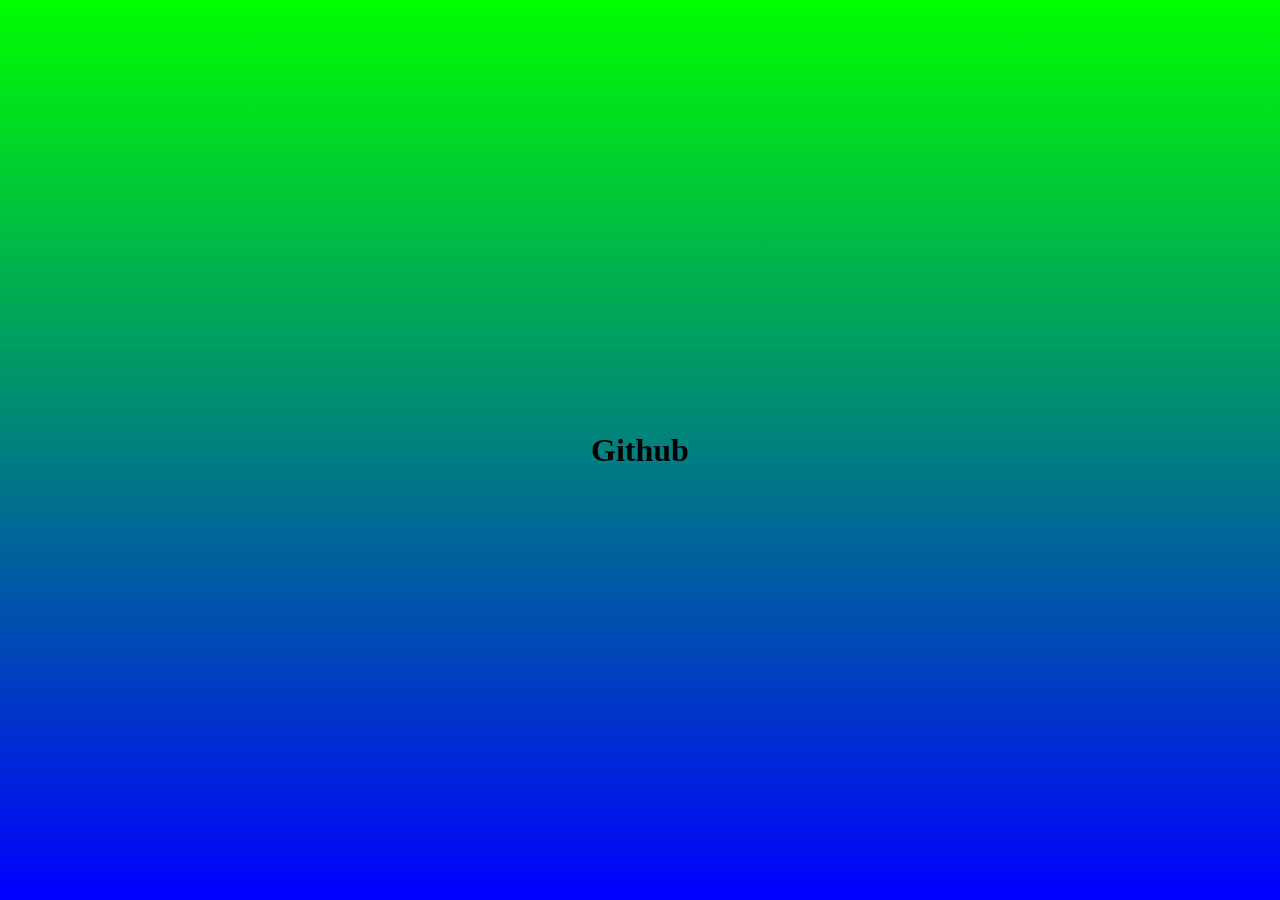
<file: github.html>
<!DOCTYPE html>
<html lang="pt-br">
<head>
    <link rel="stylesheet" href="github.css">
    <meta charset="UTF-8">
    <meta name="viewport" content="width=device-width, initial-scale=1.0">
    <title>Github</title>
</head>
<body>
    <h1>Github</h1>
</body>
</html>
</file>
<file: github.css>
* {
    padding: 0px;
    margin: 0px;
    box-sizing: border-box;
}
body {
    display: flex;
    justify-content: center;
    align-items: center;
    height: 100vh;
    background-image: linear-gradient(lime, blue);
}
</file>
